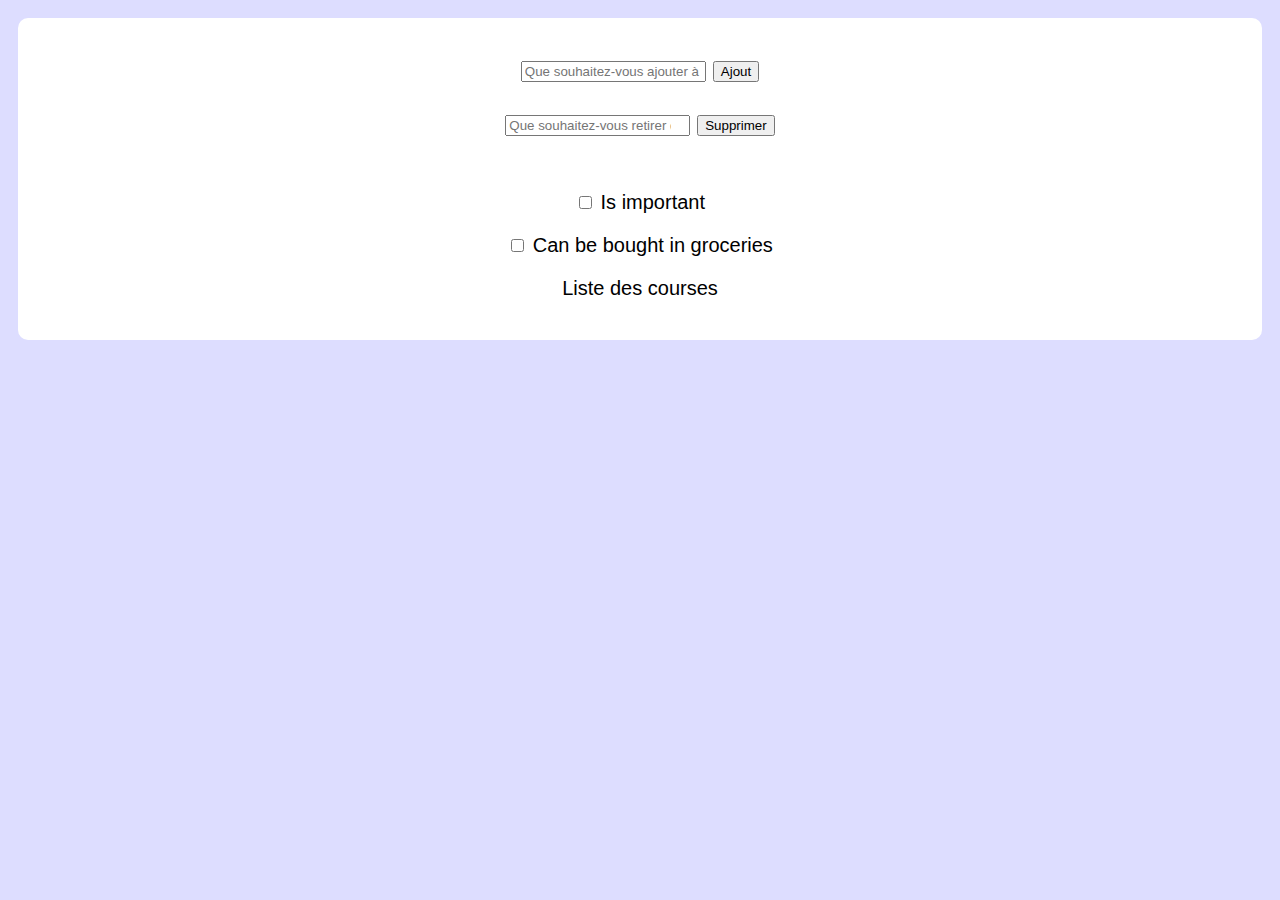
<file: MaximilienFratLeprinceDevoir1/shopping.html>
<!DOCTYPE html>
<html>
	<head>
		<title>shopping</title>
		<meta charset="UTF-8"/>
		<link rel="stylesheet" type="text/css" href="shopping.css"/>
		<script type="text/javascript" src="shopping.js"></script>
	</head>
	<body >
		<div class="liste">
			<p>
				<input id="banania" placeholder="Que souhaitez-vous ajouter à la liste ?"/>
				<button onclick="ajout()">Ajout</button>
			</p>
			<p>
				<input id="supprimer" placeholder="Que souhaitez-vous retirer de la liste ?" type="number" step="1"/>
				<button onclick="retirer()">Supprimer</button>
			</p>
			<div class="popol">
				<p>
					<label>
						<input type="checkbox" value="Is important" id="rouge"/>
						Is important
					</label>
				</p>
				<p>
					<label>
						<input type="checkbox" value="Can be bought in groceries" id="surligné"/>
						Can be bought in groceries
					</label>
				</p>
				Liste des courses
				<ul id="liste0">
				</ul>
			</div>
			
		</div>
	</body>
</html>
</file>
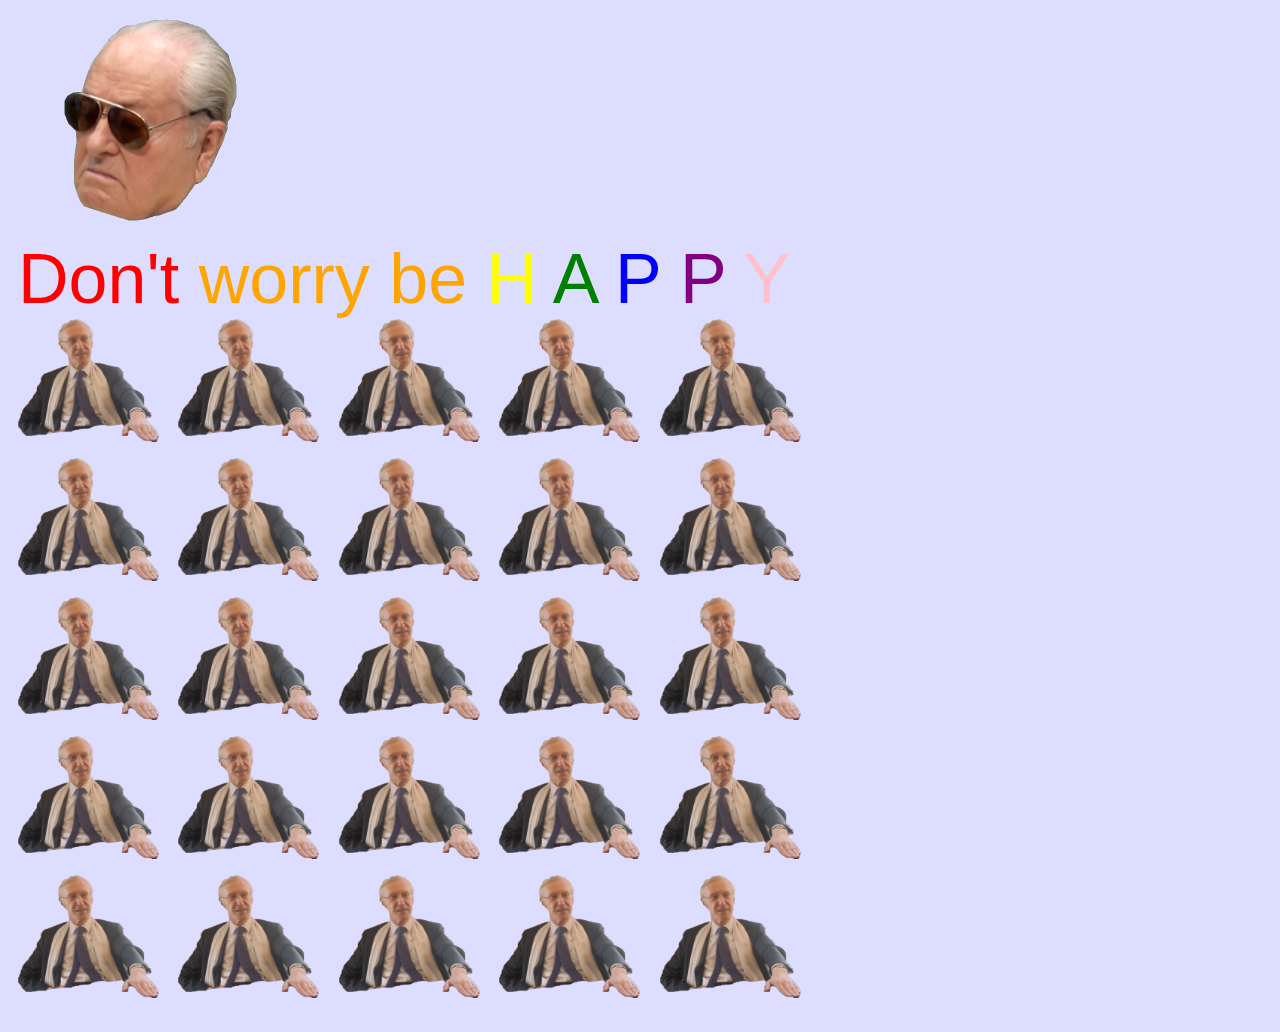
<file: MaximilienFratLeprinceDevoir1/tasks.html>
<!DOCTYPE html>
<html>
	<head>
		<title>tasks</title>
		<meta charset="UTF-8"/>
		<link rel="stylesheet" type="text/css" href="tasks.css"/>
		<script type="text/javascript" src="tasks.js"></script>
	</head>
	<body onload="init()">
		<div class="jojo" id="jojo" >
		</div>
		<span id="rainbow">
			<span class="element">Don't</span>
			<span class="element">worry be</span>
			<span class="element">H</span>
			<span class="element">A</span>
			<span class="element">P</span>
			<span class="element">P</span>
			<span class="element">Y</span>
		</span>
		<div class="Lesquen" id="Lesquen">
			<div>
				<img src="lesquen1.png" width="141" height="123">
				<img src="lesquen1.png" width="141" height="123">
				<img src="lesquen1.png" width="141" height="123">
				<img src="lesquen1.png" width="141" height="123">
				<img src="lesquen1.png" width="141" height="123">
			</div>
			<div>
				<img src="lesquen1.png" width="141" height="123">
				<img src="lesquen1.png" width="141" height="123">
				<img src="lesquen1.png" width="141" height="123">
				<img src="lesquen1.png" width="141" height="123">
				<img src="lesquen1.png" width="141" height="123">
			</div>
			<div>
				<img src="lesquen1.png" width="141" height="123">
				<img src="lesquen1.png" width="141" height="123">
				<img src="lesquen1.png" width="141" height="123">
				<img src="lesquen1.png" width="141" height="123">
				<img src="lesquen1.png" width="141" height="123">
			</div>
			<div>
				<img src="lesquen1.png" width="141" height="123">
				<img src="lesquen1.png" width="141" height="123">
				<img src="lesquen1.png" width="141" height="123">
				<img src="lesquen1.png" width="141" height="123">
				<img src="lesquen1.png" width="141" height="123">
			</div>
			<div>
				<img src="lesquen1.png" width="141" height="123">
				<img src="lesquen1.png" width="141" height="123">
				<img src="lesquen1.png" width="141" height="123">
				<img src="lesquen1.png" width="141" height="123">
				<img src="lesquen1.png" width="141" height="123">
			</div>
		</div>
	</body>
</html>
</file>
<file: MaximilienFratLeprinceDevoir1/shopping.css>
body{
	text-decoration		: none;
	font-family			: Arial;
	padding				: 10px 10px 10px 10px;
	background-color	: #DDDDFF;
	text-decoration		: none;
	text-align 			: left;
	font-size			: 70px;
}

.liste{
	text-decoration		: none;
	margin-left			: 10pxauto;
	margin-right		: 10pxauto;
	padding				: 10px 10px 10px 10px;
	text-align 			: center;
	font-size			: 25px;
	border-radius		: 10px;
	background-color	: #FFFFFF;
}

.popol{
	text-decoration		: none;
	margin-left			: 10pxauto;
	margin-right		: 10pxauto;
	padding				: 10px 10px 10px 10px;
	text-align 			: center;
	font-size			: 20px;
	color				: #000000;
	border-radius		: 10px;
	background-color	: #FFFFFF;
}
</file>
<file: MaximilienFratLeprinceDevoir1/tasks.css>
body{
	text-decoration		: none;
	font-family			: Arial;
	padding				: 10px 10px 10px 10px;
	background-color	: #DDDDFF;
	text-decoration		: none;
	text-align 			: left;
	font-size			: 70px;
}
</file>
